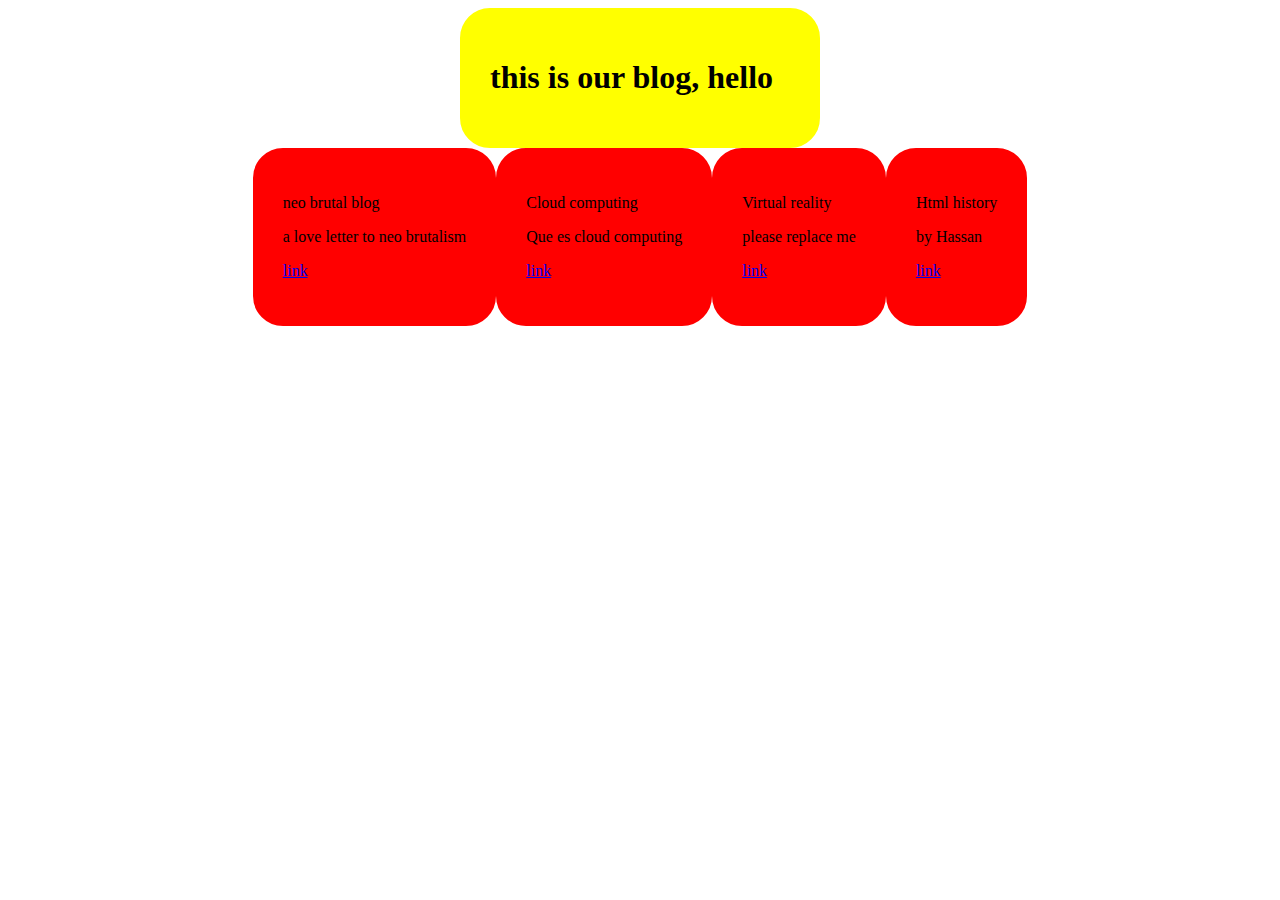
<file: index.html>
<!DOCTYPE html>
<html lang="en">
<head>
    <meta charset="UTF-8">
    <meta name="viewport" content="width=device-width, initial-scale=1.0">
    <title>Document</title>
    <link rel="stylesheet" href="style.css">

</head>
<body>
    <section>
        <div class="greetings">
            <h1>this is our blog, hello</h1>
        </div>
    </section>
    <section id="cards">
        <div class="blog-card">
            <p>neo brutal blog</p>
            <p>a love letter to neo brutalism</p>
            <p><a href="./neo-brutal-blog/index.html">link</a></p>
        </div>
        <div class="blog-card">
            <p>Cloud computing</p>
            <p>Que es cloud computing</p>
            <p><a href="./faryal/index.html">link</a></p>
        </div>
        <div class="blog-card">
            <p>Virtual reality</p>
            <p>please replace me</p>
            <p><a href="./virtual-reality/index.html">link</a></p>
        </div>
        <div class="blog-card">
            <p>Html history</p>
            <p>by Hassan</p>
            <p><a href="./hassan/index.html">link</a></p>
        </div>
    </section>
</body>
</html>
</file>
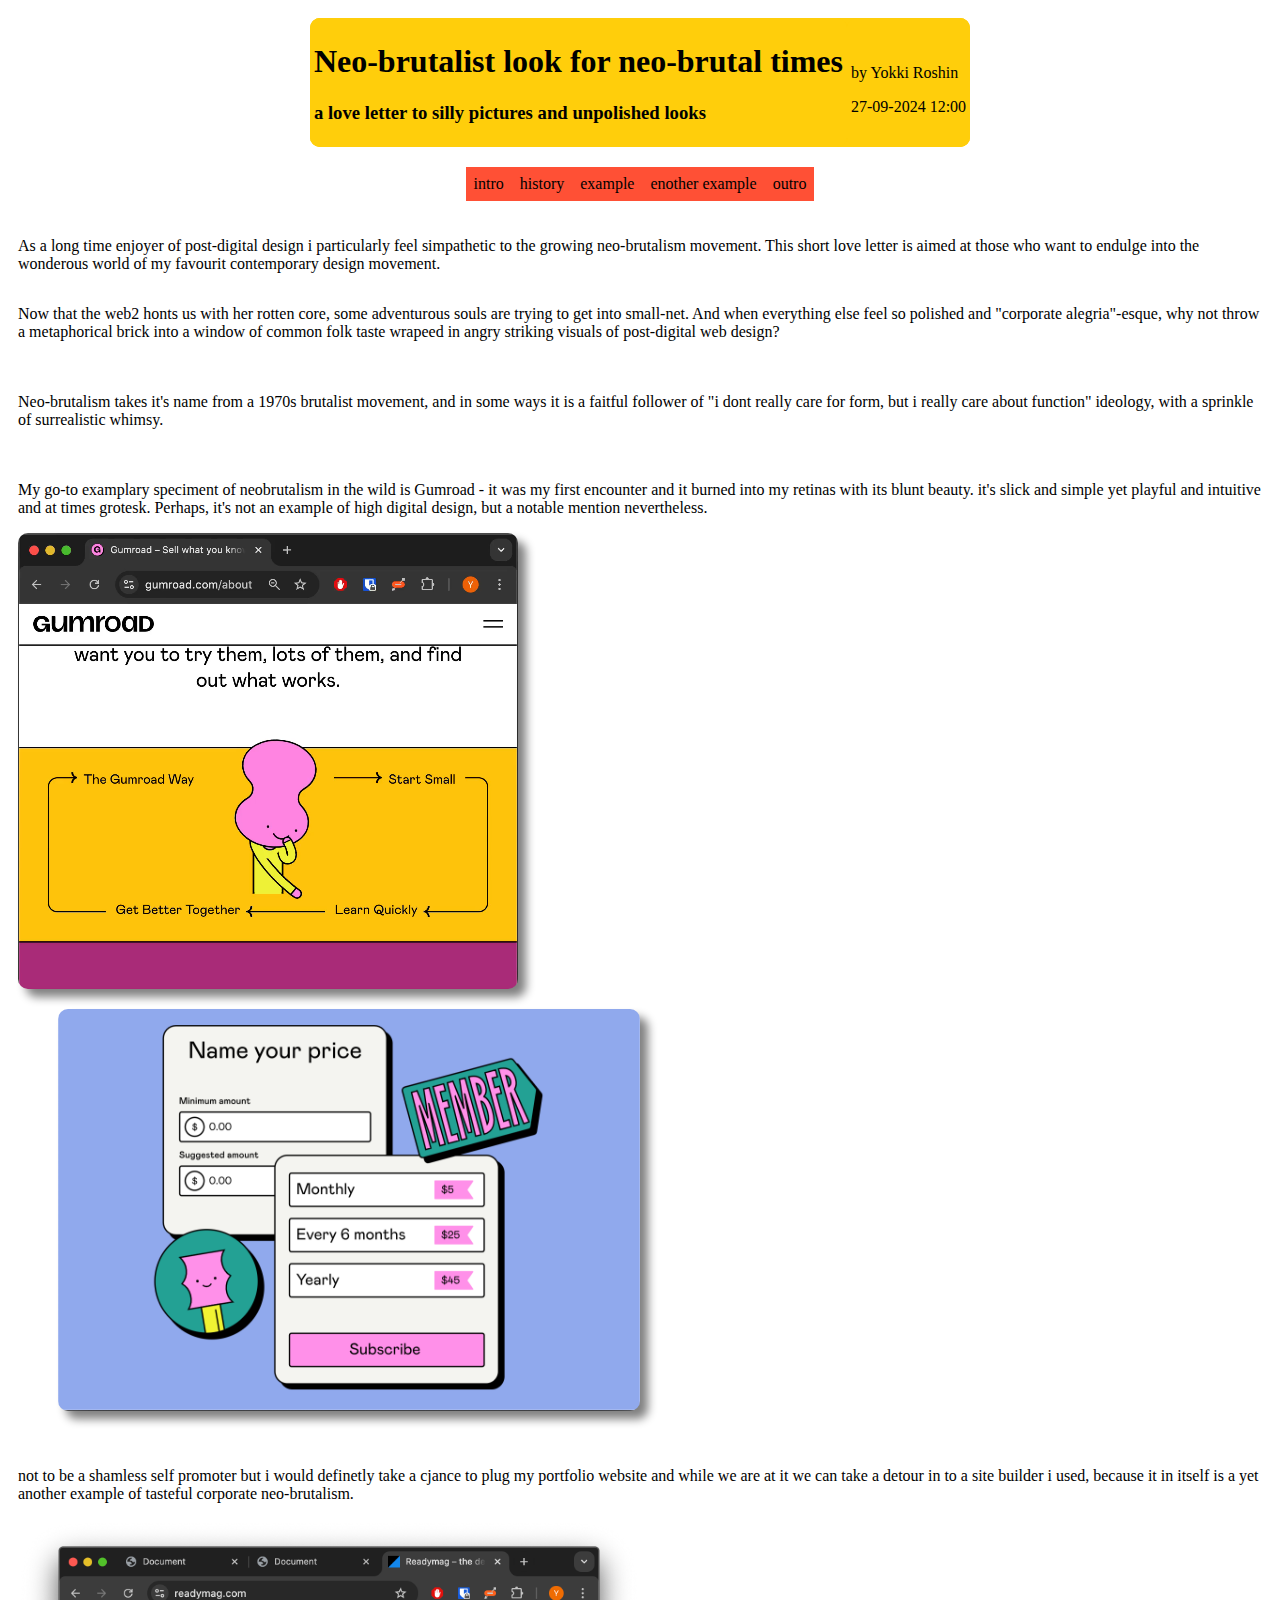
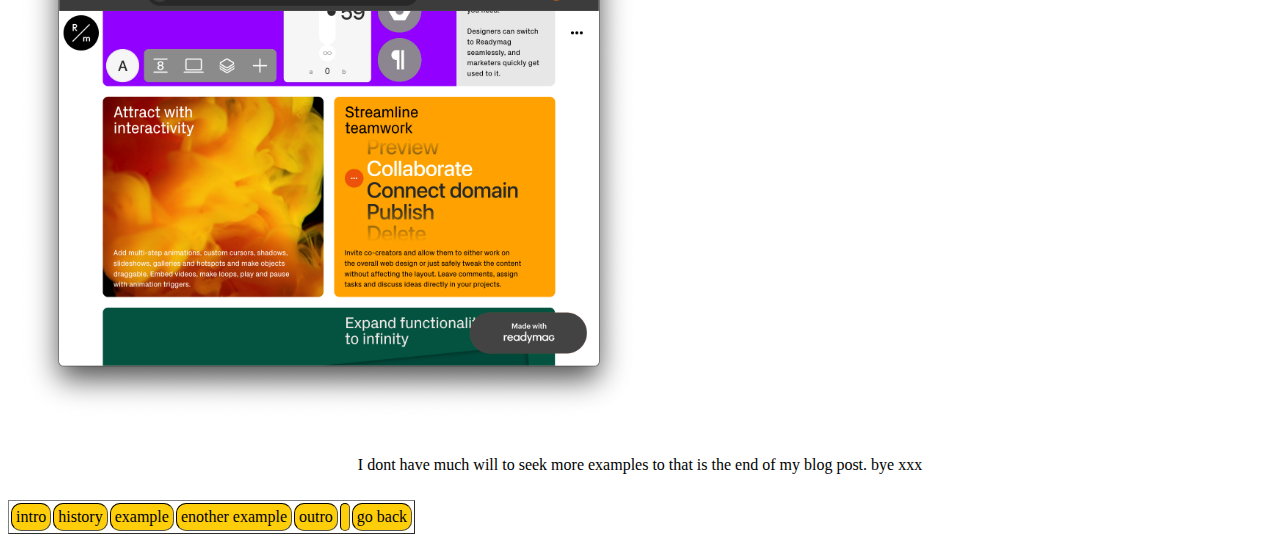
<file: neo-brutal-blog/index.html>
<!DOCTYPE html>
<html lang="en">
<head>
    <meta charset="UTF-8">
    <meta name="viewport" content="width=device-width, initial-scale=1.0">
    <title>Document</title>
    <link rel="stylesheet" href="style.css">

<!-- Error: Hay enlaces pero no hay navbar -->
</head>
<body>
    <header></header> <!-- Error: El header está vacío y debería contener elementos -->
    <section id="title">
        <table class="titlecard">
            <tbody>
                <tr>
                    <td>
                        <h1>Neo-brutalist look for neo-brutal times</h1>
                        <h3>a love letter to silly pictures and unpolished looks</h3>
                    </td>
                    <td>
                        <p>by Yokki Roshin</p>
                        <time datetime="27-09-2024T12:00">27-09-2024 12:00</time>
                    </td>
                </tr>
            </tbody>
        </table>
    </section>
    <section>
        <nav>
            <ol class="flex-navigator">
                            <li><a href="#intro">intro</a></li>
                            <li><a href="#historic">history</a></li>
                            <li><a href="#example">example</a></li>
                            <li><a href="example2">enother example</a></li>
                            <li><a href="outro">outro</a></li>
            </ol><!--Las tablas no son semánticamente apropiadas para estructurar el header de página.-->
        </nav>
    </section>
    <section id="introduction">
        <p>
            As a long time enjoyer of post-digital design i particularly feel simpathetic to the growing neo-brutalism movement. This short love letter is aimed at those who want to endulge into the wonderous world of my favourit contemporary design movement.
        </p>
        <p>
        Now that the web2 honts us with her rotten core, some adventurous souls are trying to get into small-net. And when everything else feel so polished and "corporate alegria"-esque, why not throw a metaphorical brick into a window of common folk taste wrapeed in angry striking visuals of post-digital web design?</p>
    </section>
    <section id="historic">
        <p>Neo-brutalism takes it's name from a 1970s brutalist movement, and in some ways it is a faitful follower of "i dont really care for form, but i really care about function" ideology, with a sprinkle of surrealistic whimsy.</p>
    </section>
    <section id="example">
        <p>My go-to examplary speciment of neobrutalism in the wild is Gumroad - it was my first encounter and it burned into my retinas with its blunt beauty. it's slick and simple yet playful and intuitive and at times grotesk. Perhaps, it's not an example of high digital design, but a notable mention nevertheless.
        </p>
        <div class="gallery">
            <div class="fig">
                <video width="500" autoplay muted loop>
                    <source src="./data/gumroad.mp4" type="video/mp4">
                </video>
            </div>
            <div class="fig">
                <figure>
                    <img src="./data/gumroad1.png" alt=""><!-- Error: falta un atributo alt descriptivo -->
                </figure>
            </div>
        </div>
    </section>
    <section id="example2">
        <p>not to be a shamless self promoter but i would definetly take a cjance to plug my portfolio website and while we are at it we can take a detour in to a site builder i used, because it in itself is a yet another example of tasteful corporate neo-brutalism.</p>
        <img src="./data/readymag.png" alt=""><!-- Error: falta un atributo alt descriptivo -->
    </section>
    <section id="outro">
        <p>I dont have much will to seek more examples to that is the end of my blog post. bye xxx</p>
    </section>
    <footer>
        <table border="1">
            <tbody>
                <tr>
                    <td><a href="#intro">intro</a></td>
                    <td><a href="#historic">history</a></td>
                    <td><a href="#example">example</a></td>
                    <td><a href="#example2">enother example</a></td>
                    <td><a href="#outro">outro</a></td>
                    <td></td>
                    <td><a href="../index.html">go back</a></td> <!--Las tablas no son semánticamente apropiadas para estructurar un pie de página.-->
                </tr>
            </tbody>
        </table>
    </footer>
</body>
</html>
</file>
<file: style.css>
section {
    display: flex;
    justify-content: center;
    flex-wrap:wrap;
}
.greetings{
    align-content: flex-start;
    justify-content: center;
    width: 300px;
    background-color: yellow;
    border-radius: 30px;
    border-width: 30px;
    border-style: solid;
    border-color: yellow;
}
.blog-card{
    background-color: red;
    border-radius: 30px;
    border-width: 30px;
    border-style: solid;
    border-color: red;
}
</file>
<file: neo-brutal-blog/style.css>
* {
    box-sizing: border-box;
  }

.container {
    display: grid;
    grid-auto-flow: column;/*
    grid-template-columns: [first] 40px [line2] 50px [line3] auto [col4-start] 50px [five] 40px [end];
    grid-template-rows: [row1-start] 25% [row1-end] 100px [third-line] auto [last-line];
*/
    }

section {
    display: grid;
    justify-content: center;
    align-content: center;
  }

section{
    padding:10px;
}

.gallery {
    align-items: center;
    padding: 0%;
}
.fig {
    filter:drop-shadow(grey 0.5rem 0.5rem 5px);
}
img {
    border-radius: 10px;
    width: 50%;   
}

video {
    border-radius: 10px;
}
.titlecard, tr, td{
    background-color: rgb(255, 206, 11);
    border-color: black;
    border-collapse: collapse;
    padding: 4px;
    border-radius: 10px;

    
}
.flex-navigator {
    list-style-type: none;
    margin: 0;
    padding: 0;
    width: 100%;
}
.flex-navigator li{
    float: left;
}

.flex-navigator li a{
    display: block;
    padding: 8px;
    background-color: #ff5035;
    text-decoration: none;
}
.flex-navigator li a:hover{
    background-color: rgb(255, 206, 11);
}

a{
    text-decoration: none;
    color: black;
}
</file>
